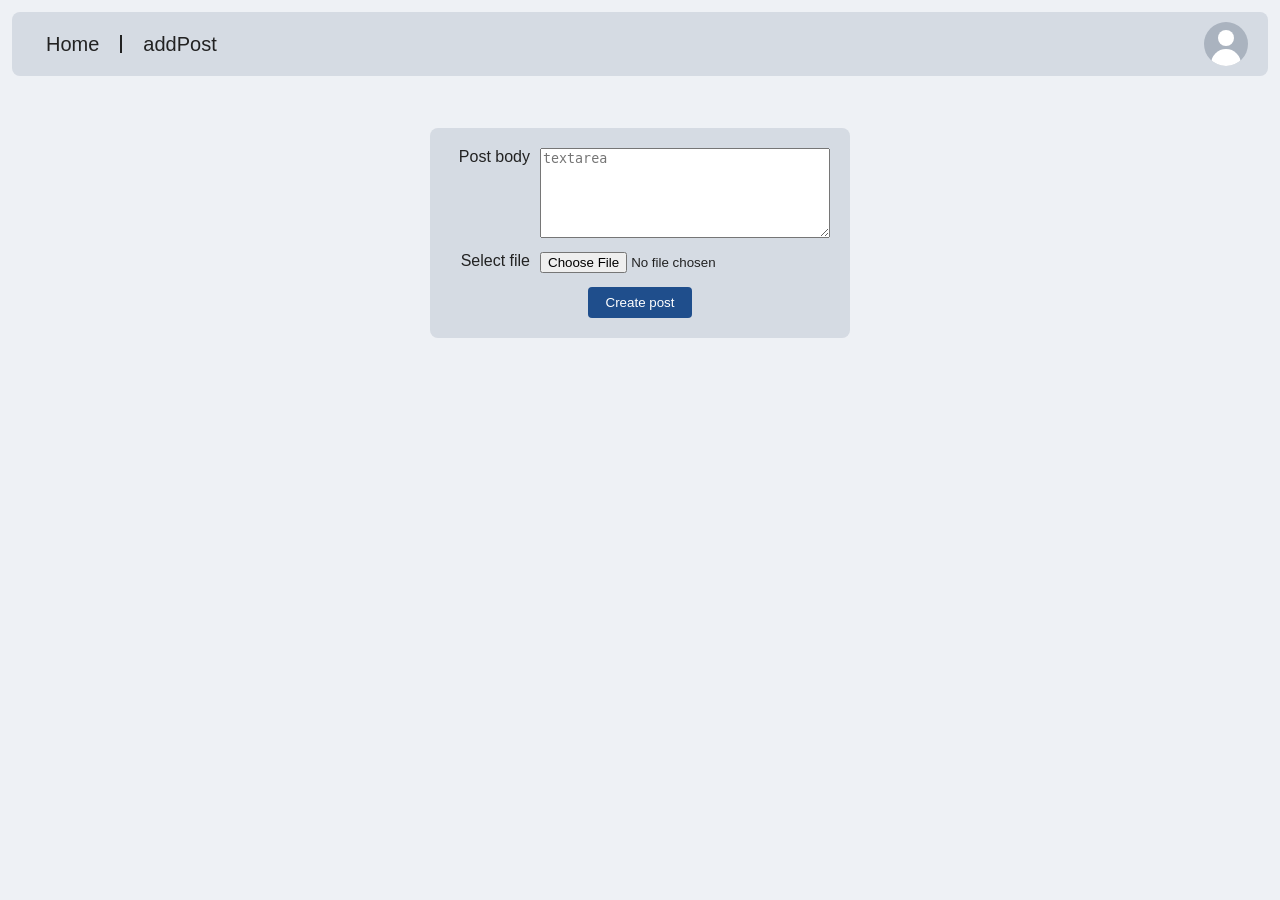
<file: addPost.html>
<!DOCTYPE html>
<html lang="en">
<head>
  <meta charset="UTF-8">
  <meta name="viewport" content="width=device-width, initial-scale=1">
  <title>Add Post - Uni Blog</title>
  <link rel="stylesheet" href="style/style.css">
  <link rel="stylesheet" href="style/addPost.css">
</head>
<body>

  <!-- Same top bar as index.html -->
  <header>
    <nav>
      <a href="index.html">Home</a>
      <a href="addPost.html">addPost</a>
    </nav>
    <span class="avatar"></span>
  </header>

  <main class="form-page">
    <!-- action="index.html" sends the user back to the home page on submit -->
    <form class="card" action="index.html" method="get">

      <div class="row">
        <label for="body">Post body</label>
        <textarea id="body" name="body" placeholder="textarea"></textarea>
      </div>

      <div class="row">
        <label for="file">Select file</label>
        <input type="file" id="file" name="file" accept="image/*">
      </div>

      <button type="submit" class="btn">Create post</button>

    </form>
  </main>

</body>
</html>
</file>
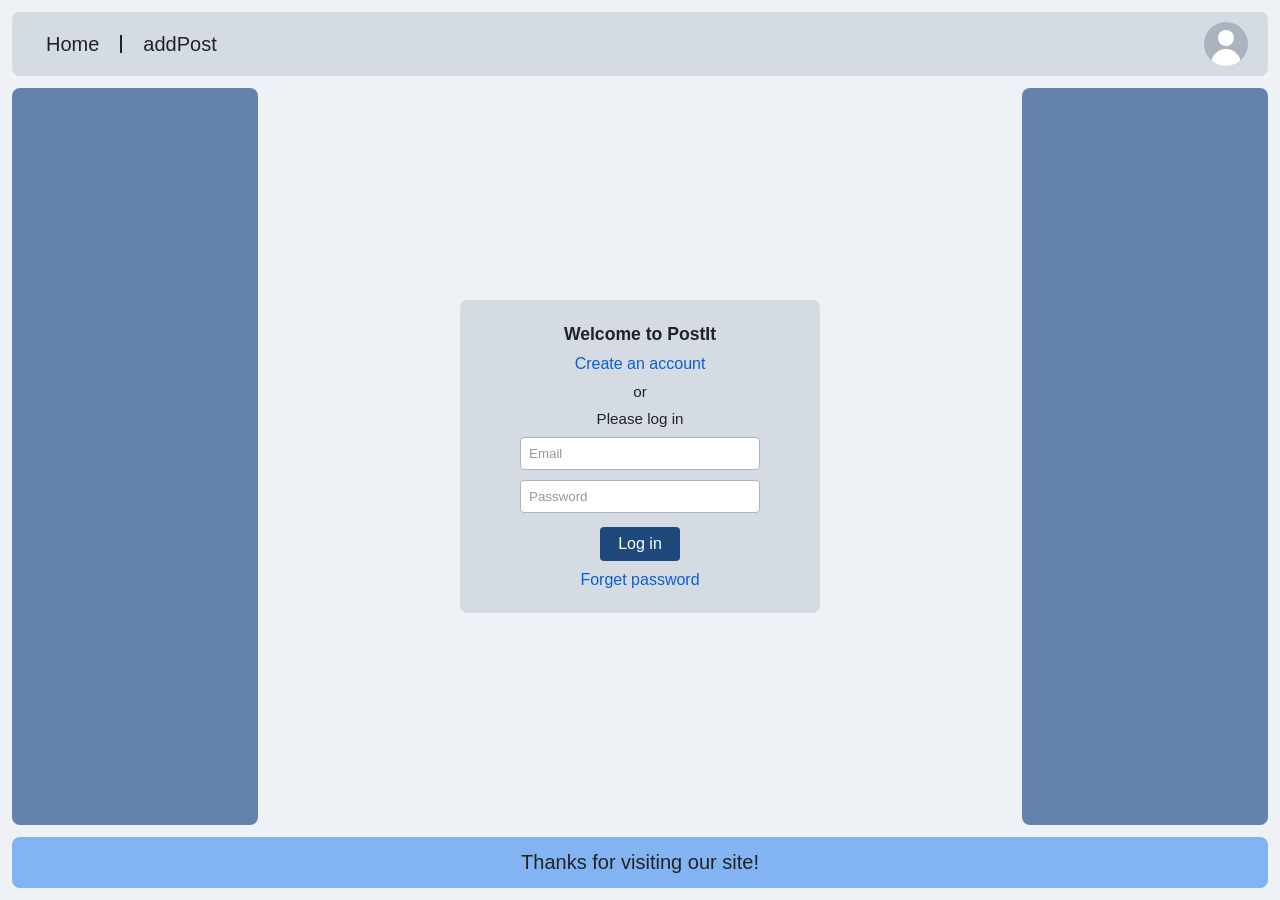
<file: login.html>
<!DOCTYPE html>
<html lang="en">
    <head>
        <meta charset="UTF-8">
        <meta name="viewport" content="width=device-width, initial-scale=1">
        <title>PostIt - Login</title>
        <link rel="stylesheet" href="style/style.css">
        <link rel="stylesheet" href="style/login.css">
    </head>
    <body>

        <!-- Keep the nav bar same as in index.html -->
        <header>
            <nav>
                <a href="index.html">Home</a>
                <a href="addPost.html">addPost</a>
            </nav>
            <a href="login.html" class="avatar" aria-label="Login"></a>
        </header>

        <div class="layout">

            <aside class="side"></aside>

                <main>
                    <article class="login-card">
                    <h1>Welcome to PostIt</h1>
                    <a href="#" class="link">Create an account</a>
                    <p>or</p>
                    <p>Please log in</p>

                    <!-- Both fields are required. The form validates the inputs,
                         but submission is prevented because authentication is not implemented. -->
                    <form class="login-form" id="login-form" onsubmit="event.preventDefault()">
                        <label for="email" class="visually-hidden">Email</label>
                        <input type="email" id="email" name="email" placeholder="Email" required>

                        <label for="password" class="visually-hidden">Password</label>
                        <input type="password" id="password" name="password" placeholder="Password" required>

                        <button type="submit">Log in</button>
                    </form>

                    <a href="#" class="link">Forget password</a>
                    </article>
                </main>

            <aside class="side"></aside>

        </div>

        <footer>
            <p>Thanks for visiting our site!</p>
        </footer>

    </body>
</html>
</file>
<file: style/style.css>
/* ---------- Shared basics ---------- */
* {
  box-sizing: border-box;   /* padding is included in an element's width */
}

body {
  margin: 0;
  min-height: 100vh;
  font-family: Arial, sans-serif;
  background: #eef1f5;
  color: #222;

  /* FLEXBOX: stack header, layout and footer vertically */
  display: flex;
  flex-direction: column;
  gap: 12px;
  padding: 12px;
}

/* ---------- Shared top bar ---------- */
/* CHILD SELECTOR: only the header directly inside body,
   not a header inside a post */
body > header {
  align-items: center;
  background: #d5dbe3;
  padding: 10px 20px;
  border-radius: 8px;
  transition: background 0.3s;
}

/* PSEUDO-CLASS: the whole bar changes colour when hovered */
body > header:hover {
  background: #a9c7ea;
}

/* ---------- Shared navigation ---------- */
nav {
  display: flex;
  align-items: center;
  gap: 16px;
}

/* DESCENDANT SELECTOR: every link inside nav */
nav a {
  position: relative;
  color: #222;
  text-decoration: none;
  font-size: 20px;
  padding: 6px 14px;
  border-radius: 6px;
  transition: background 0.2s, color 0.2s;
}

/* ADJACENT SIBLING SELECTOR: draw a divider before each link after the first */
nav a + a::before {
  content: "";
  position: absolute;
  left: -9px;
  top: 25%;
  height: 50%;
  width: 2px;
  background: #222;
}

nav a:hover {
  background: rgba(255, 255, 255, 0.6);
  color: #0b5ed7;
}

/* ---------- Shared avatar ---------- */
.avatar {
  position: relative;
  display: block;
  width: 44px;
  height: 44px;
  border-radius: 50%;
  background: #aab3bf;
  overflow: hidden;
}

/* PSEUDO-ELEMENT: the head */
.avatar::before {
  content: "";
  position: absolute;
  top: 18%;
  left: 32%;
  width: 36%;
  height: 36%;
  background: #fff;
  border-radius: 50%;
}

/* PSEUDO-ELEMENT: the shoulders */
.avatar::after {
  content: "";
  position: absolute;
  top: 62%;
  left: 15%;
  width: 70%;
  height: 70%;
  background: #fff;
  border-radius: 50%;
}

/* ---------- Shared three-column page layout ---------- */
.layout {
  display: flex;
  gap: 12px;
  flex: 1;
}

.side {
  flex: 1;
  background: #6483ac;
  border-radius: 8px;
}

/* ---------- Shared footer ---------- */
footer {
  background: #82b3f3;
  border-radius: 8px;
  padding: 14px;
  text-align: center;
  font-size: 20px;
}

footer p {
  margin: 0;
}

/* ---------- Shared phone layout ---------- */
@media (max-width: 700px) {
  body {
    padding: 8px;
  }

  /* Hide side columns so the content can use the whole screen */
  .side {
    display: none;
  }
}
</file>
<file: style/addPost.css>
/* ---------- Add-post header: navigation left, avatar right ---------- */
body > header {
  display: flex;
  justify-content: space-between;
}

/* ---------- Add post form ---------- */
.form-page {
  flex: 1;
  display: flex;               /* FLEXBOX: centre the form card */
  justify-content: center;
  align-items: flex-start;
  padding-top: 40px;
}

.card {
  background: #d5dbe3;
  border-radius: 8px;
  padding: 20px;
  width: 100%;
  max-width: 420px;
  display: flex;
  flex-direction: column;
  gap: 14px;
}

.row {
  display: flex;               /* label left, field right */
  gap: 10px;
  align-items: flex-start;
}

.row label {
  width: 80px;
  text-align: right;
}

.row textarea {
  flex: 1;
  min-height: 90px;
}

/* GENERAL SIBLING SELECTOR: the button that comes after the rows */
.row ~ .btn {
  align-self: center;
  background: #1f4e8c;
  color: #fff;
  border: none;
  padding: 8px 18px;
  border-radius: 4px;
  cursor: pointer;
}

.row ~ .btn:hover {
  background: #163a69;
}

/* Phone: stack label above field */
@media (max-width: 700px) {
  .row {
    flex-direction: column;
  }
  .row label {
    width: auto;
    text-align: left;
  }
  .row textarea {
    width: 100%;
  }
}
</file>
<file: style/login.css>
/* ---------- Login header: navigation left, avatar right ---------- */
body > header {
  display: flex;
  justify-content: space-between;
}

/* ---------- Login page layout ---------- */
main {
  flex: 3;
  display: flex;
  justify-content: center;
  align-items: center;
  padding: 20px 0;
}

.login-card {
  display: flex;
  flex-direction: column;
  align-items: center;
  gap: 10px;
  width: 100%;
  max-width: 360px;
  padding: 24px;
  background: #d5dbe3;
  border-radius: 8px;
  text-align: center;
}

.login-card h1 {
  margin: 0;
  font-size: 1.1rem;
}

/* GENERAL SIBLING selector: every <p> after the <h1> ("or" / "Please log in") */
.login-card h1 ~ p {
  margin: 0;
  font-size: 0.95rem;
}

.link {
  color: #0b5ed7;
  text-decoration: none;
}

.link:hover {
  text-decoration: underline;
}

/* ---------- Form ---------- */
.login-form {
  display: flex;
  flex-direction: column;
  align-items: center;
  width: 100%;
}

.login-form input {
  width: 100%;
  max-width: 240px;
  padding: 8px;
  border: 1px solid #aab3bf;
  border-radius: 4px;
}

/* ADJACENT SIBLING selector: space above the password input */
.login-form input + label + input {
  margin-top: 10px;
}

/* PSEUDO-ELEMENT: placeholder text style */
.login-form input::placeholder {
  color: #999;
}

.login-form input:focus {
  outline: 2px solid #0b5ed7;
}

.login-form button {
  margin-top: 14px;
  padding: 8px 18px;
  background: #1f497d;
  color: #fff;
  border: none;
  border-radius: 4px;
  font-size: 16px;
  cursor: pointer;
}

.login-form button:hover {
  background: #163659;
}

/* Hides labels visually but keeps them for screen readers */
.visually-hidden {
  position: absolute;
  width: 1px;
  height: 1px;
  overflow: hidden;
  clip: rect(0 0 0 0);
  white-space: nowrap;
}

/* ---------- Phone layout ---------- */
@media (max-width: 700px) {
  .login-card {
    padding: 16px;
  }
}
</file>
